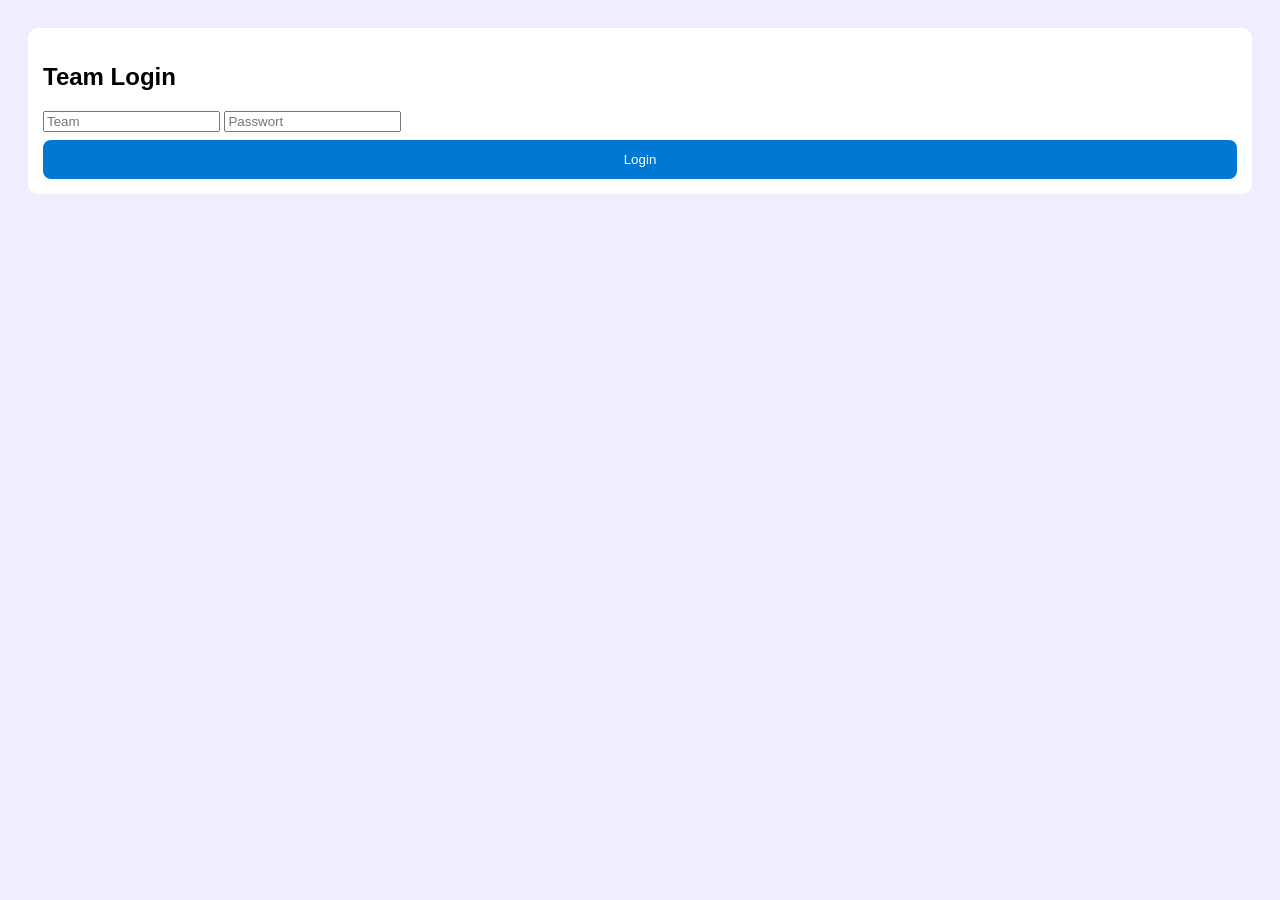
<file: index.html>
<!DOCTYPE html>
<html>
<head>
<meta charset='UTF-8'>
<title>Bosseln Login</title>
<link rel='stylesheet' href='style.css'>
</head>
<body>
<div class='card'>
<h2>Team Login</h2>
<input id='name' placeholder='Team'>
<input id='pass' type='password' placeholder='Passwort'>
<button onclick='login()'>Login</button>
</div>
<script src='app.js'></script>
</body>
</html>
</file>
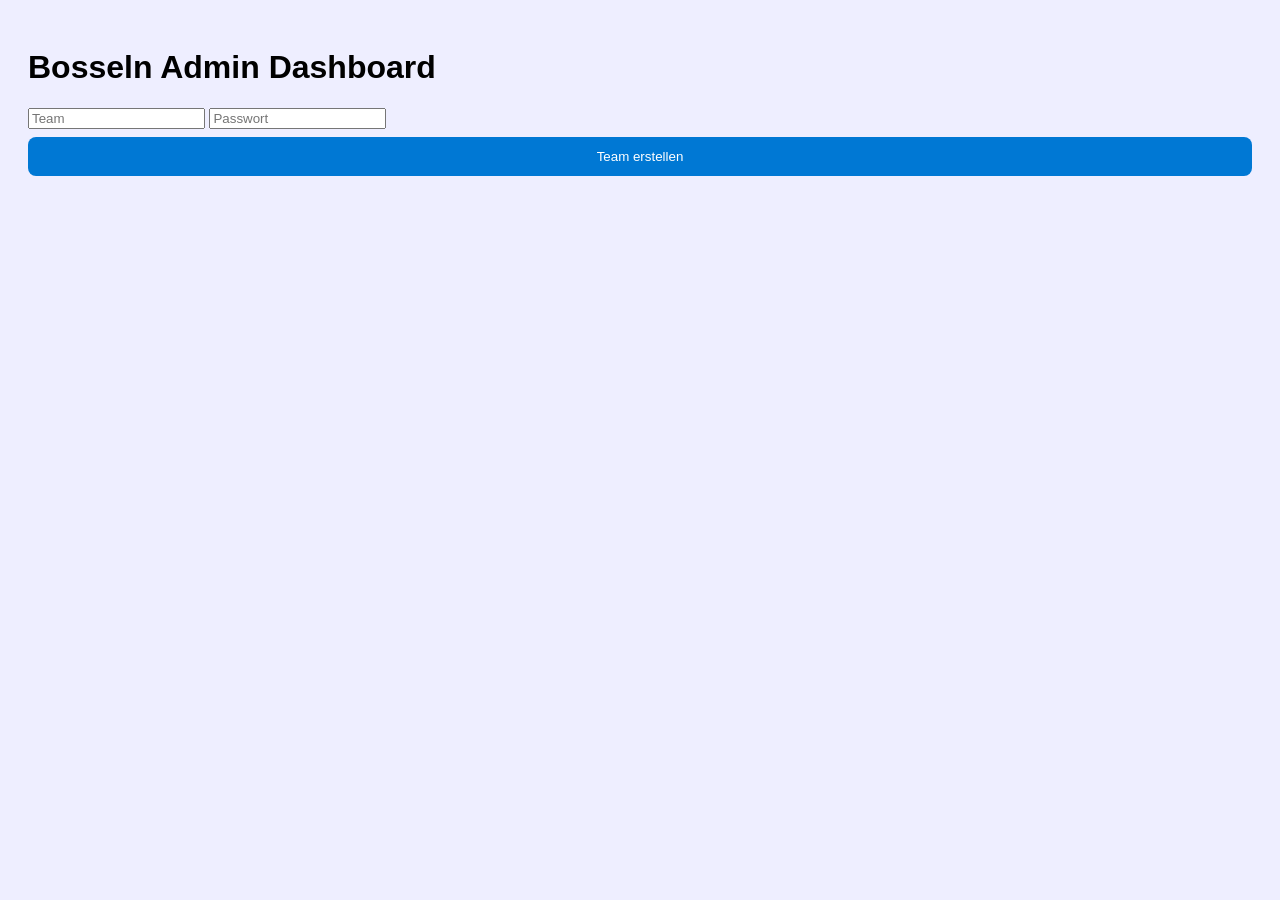
<file: admin.html>
<!DOCTYPE html>
<html>
<head>
<link rel='stylesheet' href='style.css'>
</head>
<body onload='initAdmin()'>
<h1>Bosseln Admin Dashboard</h1>
<input id='n' placeholder='Team'>
<input id='p' placeholder='Passwort'>
<button onclick='create()'>Team erstellen</button>
<div id='ranking'></div>
<script src='admin.js'></script>
</body>
</html>
</file>
<file: style.css>
body{font-family:Arial;background:#eef;padding:20px}
.card{background:#fff;padding:15px;border-radius:10px}
button{width:100%;padding:12px;margin-top:8px;background:#0078d4;color:white;border:none;border-radius:8px}
#map{height:400px;margin-top:10px}
</file>
